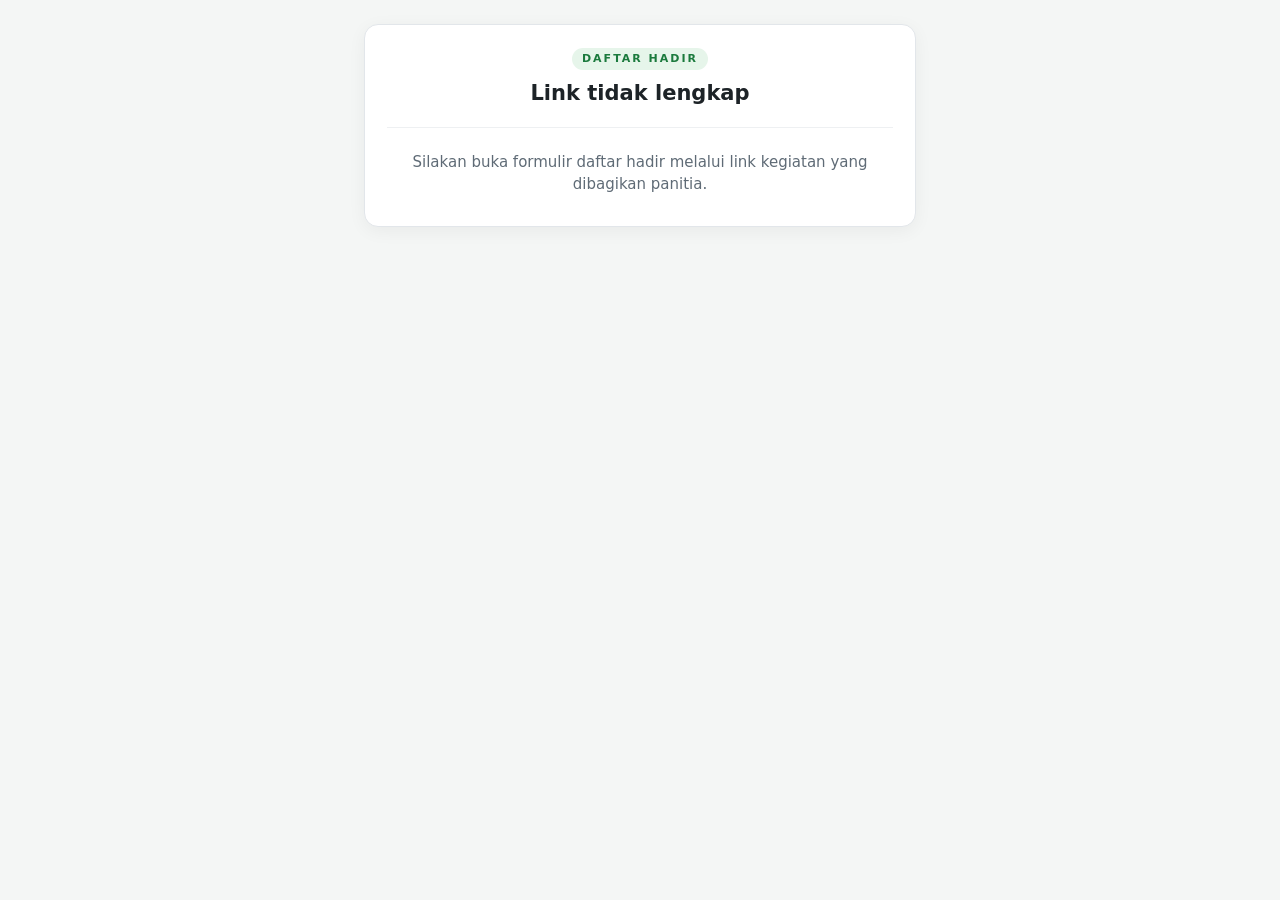
<file: index.html>
<!DOCTYPE html>
<html lang="id">
<head>
  <meta charset="utf-8">
  <meta name="viewport" content="width=device-width, initial-scale=1">
  <meta name="robots" content="noindex">
  <title>Daftar Hadir</title>
  <link rel="stylesheet" href="assets/style.css">
</head>
<body class="publik">
  <main class="wrap">
    <div class="card" id="app">
      <div class="head">
        <div class="label">DAFTAR HADIR</div>
        <h1 id="k-nama">Memuat kegiatan…</h1>
        <p id="k-info"></p>
      </div>

      <div id="msg" class="msg" hidden></div>

      <form id="form" novalidate hidden>
        <div class="hp" aria-hidden="true"><label>Website <input name="website" tabindex="-1" autocomplete="off"></label></div>

        <label>Nama lengkap &amp; gelar <span class="req">*</span><input name="nama" required maxlength="150" autocomplete="name"></label>
        <label>NIP / NIK<input name="nip" maxlength="30" inputmode="numeric"></label>
        <label>Instansi <span class="req">*</span><input name="instansi" required maxlength="200" autocomplete="organization"></label>
        <label>Jabatan<input name="jabatan" maxlength="150"></label>
        <div class="row">
          <label>No. HP / WA<input name="hp" maxlength="20" inputmode="tel" autocomplete="tel"></label>
          <label>Email<input name="email" type="email" maxlength="120" autocomplete="email"></label>
        </div>

        <div class="sig-wrap">
          <div class="sig-top"><span>Tanda tangan <span class="req">*</span></span><button type="button" id="clear" class="btn-sm">Hapus</button></div>
          <canvas id="sig"></canvas>
          <small>Tanda tangani di dalam kotak menggunakan jari atau mouse.</small>
        </div>

        <div id="err" class="err" role="alert" hidden></div>
        <button type="submit" id="send" class="btn btn-primary btn-block">Kirim Kehadiran</button>
      </form>

      <div id="ok" class="ok" hidden></div>
    </div>
    <p class="foot" id="foot"></p>
  </main>

  <script src="config.js"></script>
  <script src="assets/common.js"></script>
  <script src="assets/form.js"></script>
</body>
</html>
</file>
<file: assets/style.css>
:root{
  --hijau:#1b7a3d; --hijau-tua:#11632a; --hijau-muda:#e6f5ea;
  --teks:#1d2327; --abu:#5f6b76; --garis:#e2e6ea; --latar:#f4f6f5; --merah:#a12622;
}
*{box-sizing:border-box}
html,body{margin:0;padding:0}
body{font-family:system-ui,-apple-system,"Segoe UI",Roboto,Arial,sans-serif;background:var(--latar);color:var(--teks);font-size:15px;line-height:1.45}
[hidden]{display:none!important}
.wrap{max-width:580px;margin:0 auto;padding:24px 14px 40px}
.wrap.wide{max-width:1000px}
.card{background:#fff;border:1px solid var(--garis);border-radius:14px;padding:22px;box-shadow:0 4px 18px rgba(0,0,0,.05);margin-bottom:18px}
.card.narrow{max-width:400px;margin:8vh auto 0}
.head{text-align:center;border-bottom:1px solid #eef0f2;padding-bottom:14px;margin-bottom:16px}
.label{display:inline-block;font-size:11px;letter-spacing:2px;font-weight:700;color:var(--hijau);background:var(--hijau-muda);padding:3px 10px;border-radius:20px}
.head h1{margin:10px 0 6px;font-size:21px;line-height:1.3}
.head p{margin:0;color:var(--abu);font-size:14px}
.foot{text-align:center;color:var(--abu);font-size:12px;margin-top:4px}
.muted{color:var(--abu);font-size:14px}

label{display:block;font-weight:600;margin:0 0 12px;font-size:14px}
label small{display:block;font-weight:400;color:var(--abu);margin-top:4px}
input{display:block;width:100%;margin-top:5px;padding:10px 12px;border:1px solid #cfd6dc;border-radius:8px;font:inherit;font-weight:400;background:#fbfcfd}
input:focus{outline:none;border-color:var(--hijau);box-shadow:0 0 0 3px rgba(27,122,61,.15);background:#fff}
.req{color:#c0392b}
.row{display:flex;gap:12px}.row label{flex:1}
.grid{display:grid;grid-template-columns:repeat(auto-fit,minmax(230px,1fr));gap:0 14px}
.grid .full{grid-column:1/-1}
.hp{position:absolute!important;left:-9999px!important;height:1px;overflow:hidden}

.btn{display:inline-block;padding:11px 18px;border:none;border-radius:10px;font:inherit;font-weight:700;cursor:pointer;background:#e9edf0;color:var(--teks)}
.btn-primary{background:var(--hijau);color:#fff}.btn-primary:hover{background:var(--hijau-tua)}
.btn-block{width:100%;padding:13px;font-size:16px}
.btn:disabled,.btn-sm:disabled{opacity:.6;cursor:wait}
.btn-sm{background:#fff;border:1px solid #cfd6dc;border-radius:7px;padding:5px 11px;font:inherit;font-size:13px;cursor:pointer;color:var(--teks)}
.btn-sm:hover{border-color:var(--hijau);color:var(--hijau)}
.btn-primary-sm{background:var(--hijau);border-color:var(--hijau);color:#fff}.btn-primary-sm:hover{color:#fff;background:var(--hijau-tua)}

.sig-wrap{margin:4px 0 14px}
.sig-top{display:flex;justify-content:space-between;align-items:center;font-weight:600;font-size:14px;margin-bottom:5px}
#sig{display:block;width:100%;height:170px;border:2px dashed #b9c3cc;border-radius:10px;background:#fff;touch-action:none;cursor:crosshair}
.sig-wrap small{color:var(--abu);font-size:12px}

.err{background:#fdecea;color:var(--merah);border-radius:8px;padding:10px 12px;margin-bottom:12px;font-size:14px}
.ok{background:var(--hijau-muda);color:var(--hijau-tua);border-radius:10px;padding:20px;text-align:center;font-weight:600}
.msg{text-align:center;color:var(--abu);padding:8px}

/* ---------- Admin ---------- */
.topbar{display:flex;align-items:center;gap:16px;background:#fff;border-bottom:1px solid var(--garis);padding:10px 18px;position:sticky;top:0;z-index:5;flex-wrap:wrap}
.brand{display:flex;align-items:center;gap:8px;font-weight:700}
.dot{width:12px;height:12px;border-radius:50%;background:var(--hijau)}
.tabs{display:flex;gap:4px;flex:1}
.tabs button{border:none;background:none;font:inherit;padding:8px 12px;border-radius:8px;cursor:pointer;color:var(--abu);font-weight:600}
.tabs button.active{background:var(--hijau-muda);color:var(--hijau-tua)}
.user{display:flex;align-items:center;gap:10px;font-size:14px;color:var(--abu)}
.card-title{display:flex;justify-content:space-between;align-items:center;margin-bottom:12px}
.card-title h2{margin:0;font-size:17px}

.item{display:flex;justify-content:space-between;gap:14px;padding:14px 0;border-top:1px solid #eef0f2;flex-wrap:wrap}
.item:first-child{border-top:none}
.item-main{flex:1;min-width:240px}
.item-title{display:flex;align-items:center;gap:8px;margin-bottom:3px}
.item-actions{display:flex;flex-wrap:wrap;gap:6px;align-items:center}
.count{font-size:13px;font-weight:600;color:var(--hijau-tua);margin-top:3px}
.badge{font-size:11px;font-weight:700;padding:2px 8px;border-radius:10px}
.badge-on{background:var(--hijau-muda);color:var(--hijau-tua)}.badge-off{background:#eceff1;color:#62707b}

.toast{position:fixed;bottom:20px;left:50%;transform:translateX(-50%);background:var(--hijau-tua);color:#fff;padding:11px 18px;border-radius:10px;box-shadow:0 6px 20px rgba(0,0,0,.2);z-index:50;max-width:92vw;font-size:14px}
.toast-err{background:var(--merah)}

.modal{position:fixed;inset:0;background:rgba(15,25,20,.45);display:flex;align-items:flex-start;justify-content:center;padding:5vh 12px;z-index:40;overflow:auto}
.modal-box{background:#fff;border-radius:14px;width:100%;max-width:900px;padding:18px 20px;box-shadow:0 10px 40px rgba(0,0,0,.25)}
.modal-head{display:flex;justify-content:space-between;align-items:center;gap:10px;margin-bottom:12px}
.modal-head h3{margin:0;font-size:17px}
.qr-wrap{display:flex;flex-direction:column;align-items:center;gap:10px;max-width:360px;margin:0 auto}
.qr-img{width:280px;height:280px;image-rendering:pixelated}
.link-input{font-size:13px;text-align:center}
.peserta-bar{display:flex;gap:10px;align-items:center;flex-wrap:wrap;margin-bottom:10px}
.search{flex:1;min-width:180px;margin:0}
.table-wrap{overflow:auto;max-height:60vh;border:1px solid var(--garis);border-radius:8px}
.tbl{width:100%;border-collapse:collapse;font-size:13px}
.tbl th,.tbl td{padding:7px 9px;border-bottom:1px solid #eef0f2;text-align:left;vertical-align:top}
.tbl th{background:#f6f8f7;position:sticky;top:0}

@media(max-width:560px){
  .row{display:block}
  .card{padding:16px;border-radius:10px}
  .tabs{order:3;flex-basis:100%}
}
</file>
